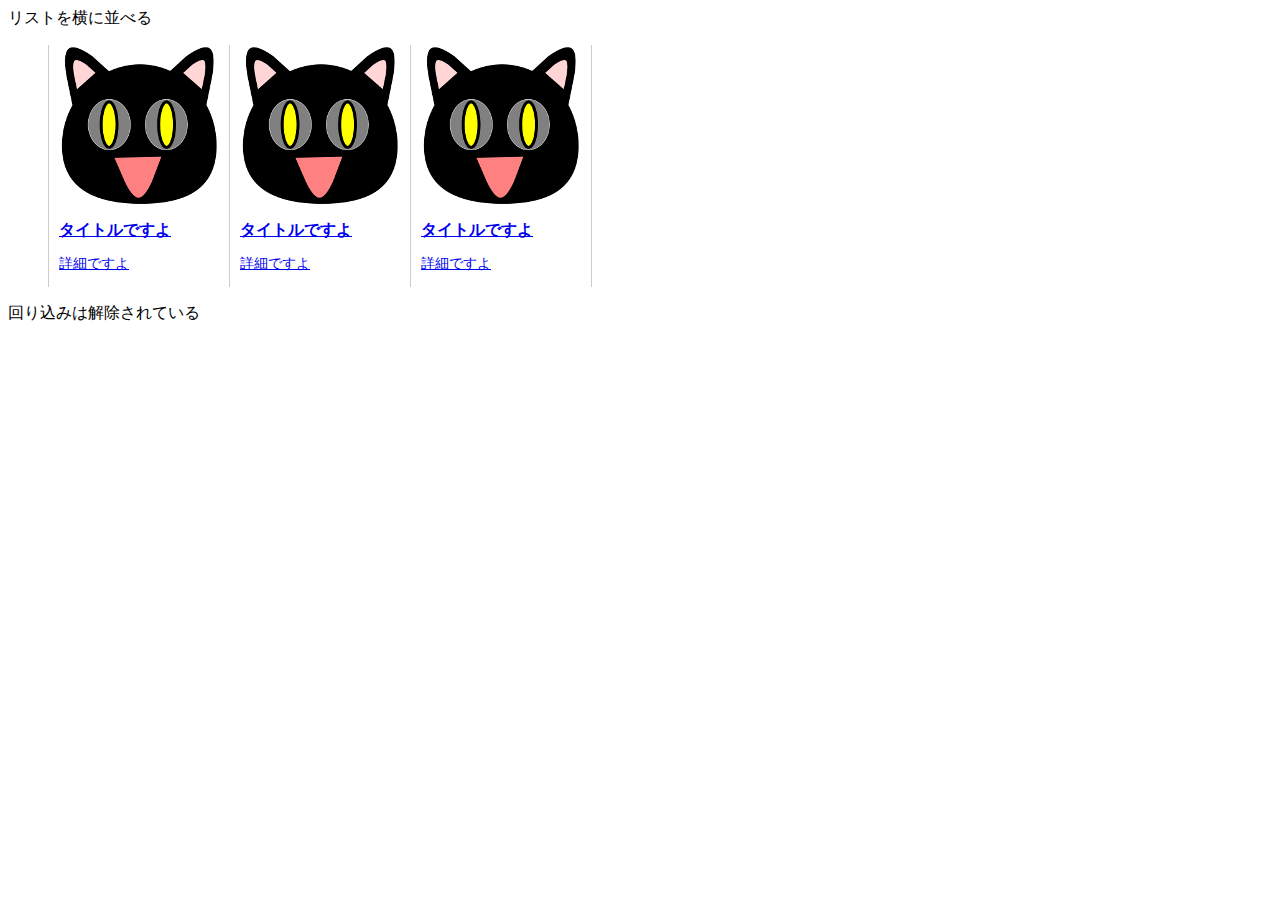
<file: landscape.html>
<!DOCTYPE html>
<html>

<head>
	<meta charset="UTF-8">
	<title>リストを盾に並べる</title>
	<link rel="stylesheet" type="text/css" href="style/landscape.css">
</head>

<body>
	リストを横に並べる
	<ul class="clearfix">
		<li>
			<div class="content">
				<a href="http://macchan-dev.com/" target="_blank">
					<img class="icon icon_size" src="images/icon.png" />
					<h1 class="title">タイトルですよ</h1>
					<p class="description">詳細ですよ</p>
				</a>
			</div>
		</li>
		<li>
			<div class="content">
				<a href="http://macchan-dev.com/" target="_blank">
					<img class="icon icon_size" src="images/icon.png" />
					<h1 class="title">タイトルですよ</h1>
					<p class="description">詳細ですよ</p>
				</a>
			</div>
		</li>
		<li>
			<div class="content">
				<a href="http://macchan-dev.com/" target="_blank">
					<img class="icon icon_size" src="images/icon.png" />
					<h1 class="title">タイトルですよ</h1>
					<p class="description">詳細ですよ</p>
				</a>
			</div>
		</li>
	</ul>
  回り込みは解除されている
</body>

</html>
</file>
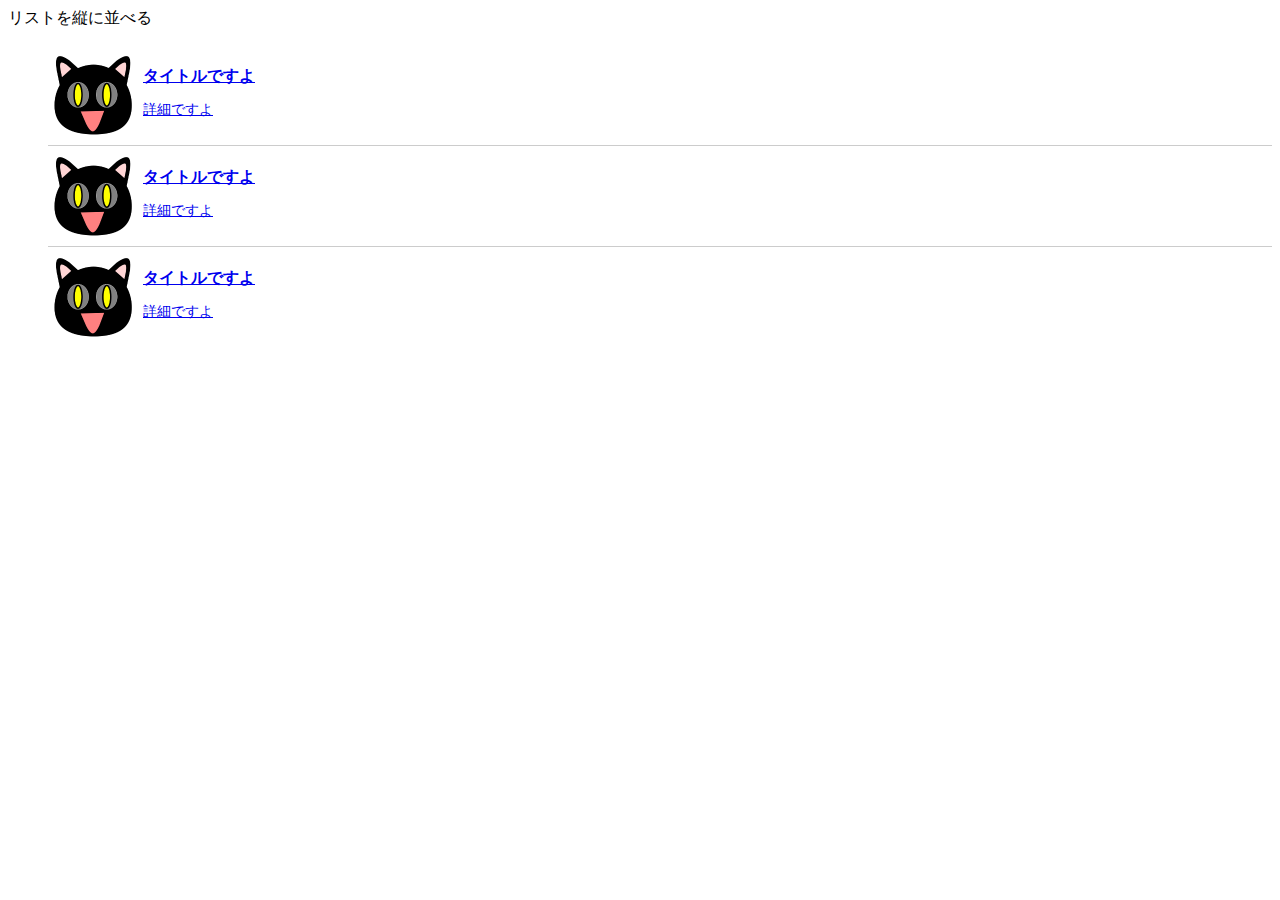
<file: portrait.html>
<!DOCTYPE html>
<html>

<head>
	<meta charset="UTF-8">
	<title>リストを盾に並べる</title>
	<link rel="stylesheet" type="text/css" href="style/portrait.css">
</head>

<body>
	リストを縦に並べる
	<ul>
		<li>
			<div class="content">
				<a href="http://macchan-dev.com/" target="_blank">
					<img class="icon icon_size" src="images/icon.png" />
					<h1 class="title">タイトルですよ</h1>
					<p class="description">詳細ですよ</p>
				</a>
			</div>
		</li>
		<li>
			<div class="content">
				<a href="http://macchan-dev.com/" target="_blank">
					<img class="icon icon_size" src="images/icon.png" />
					<h1 class="title">タイトルですよ</h1>
					<p class="description">詳細ですよ</p>
				</a>
			</div>
		</li>
		<li>
			<div class="content">
				<a href="http://macchan-dev.com/" target="_blank">
					<img class="icon icon_size" src="images/icon.png" />
					<h1 class="title">タイトルですよ</h1>
					<p class="description">詳細ですよ</p>
				</a>
			</div>
		</li>
	</ul>
</body>

</html>
</file>
<file: style/landscape.css>
ul {
  list-style: none;  /* 中点を消す */
}

li {
  float: left;  /* リストを横並びにする */
  padding: 0 10px 0 10px;  /* リストの間のマージン */
  /* リストの両端に線を設定 */
  border-left: 1px solid #CCC;
  border-right: 1px solid #CCC;
}

/* 隣接するリストだけ線を設定 */
li + li {
  border-left: 0;
  border-right: 1px solid #CCC;
}

/* float解除の為に空の要素を用意しクリアする */
.clearfix:after {
  content: '';
  display: block;
  clear: both; 
}

.icon_size {
  width: 160px;
  height: 160px;
}

.title {
  font-size: 16px;
  /* 3点リーダにする */
  overflow: hidden;
  text-overflow: ellipsis;
  white-space: nowrap;
}

.description {
  font-size: 14px;
  /* 3点リーダにする */
  overflow: hidden;
  text-overflow: ellipsis;
  white-space: nowrap;
}
</file>
<file: style/portrait.css>
ul {
  list-style: none;  /* 中点を消す */
}

li {
  padding: 10px 5px;
}

/* 隣接するリストだけ線を設定 */
li + li {
  border-top: 1px solid #CCC;
}

.content {
  overflow: auto;  /* 子要素にfloatを使っているので高さを取れるように指定 */
}

.icon_size {
  width: 80px;
  height: 80px;
}

.icon {
  float: left;  /* 左詰めにし後続を右に回り込ませる */
  margin-right: 10px;  /* テキストとのマージン */
}

.title {
  font-size: 16px;
  /* 3点リーダにする */
  overflow: hidden;
  text-overflow: ellipsis;
  white-space: nowrap;
}

.description {
  font-size: 14px;
  /* 3点リーダにする */
  overflow: hidden;
  text-overflow: ellipsis;
  white-space: nowrap;
}
</file>
